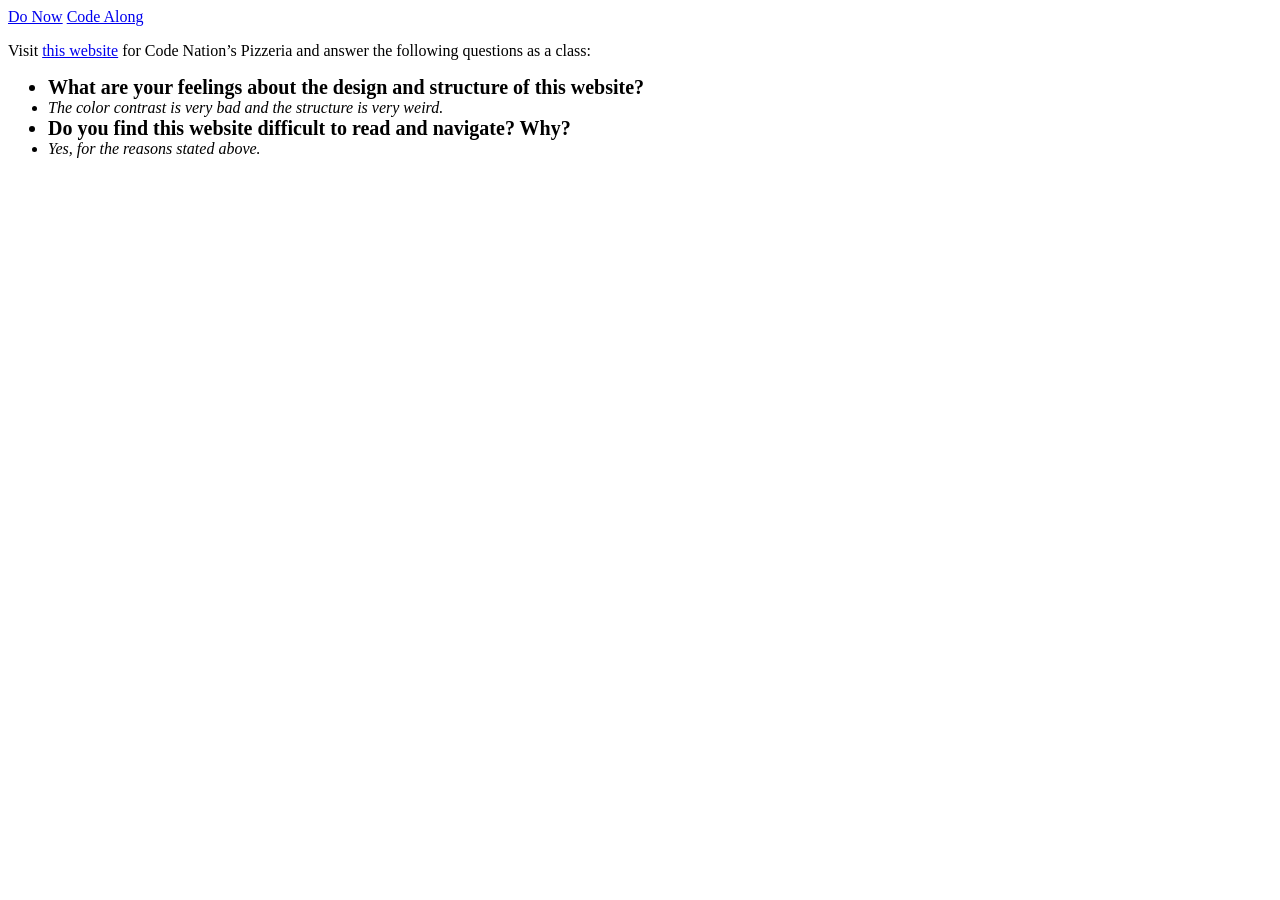
<file: index.html>
<!DOCTYPE html>
<html>
<head>
    <title>Do Now</title>
</head>
<body>
<div class="navbar">
        <a href="index.html">Do Now</a>
        <a href="code-along.html">Code Along</a>
    </div>

<p>Visit <a target="_blank" href="https://maxwilliams361.github.io/Tech-and-Society-Lesson-2-Tech-and-Accessibility/">this website</a> for Code Nation’s Pizzeria and answer the following questions as a class:</p>
 
<ul>
    <style>
        .Q {
            font-weight: bold;
            font-size: 20px;
        }
        .A {
            font-style: italic;
            font-size: 16px;
        }
    </style>
    <li class="Q">What are your feelings about the design and structure of this website?</li>
    <li class="A">The color contrast is very bad and the structure is very weird.</li>
    <li class="Q">Do you find this website difficult to read and navigate? Why? </li>
    <li class="A">Yes, for the reasons stated above.</li>
</ul>
</body>
</html>
</file>
